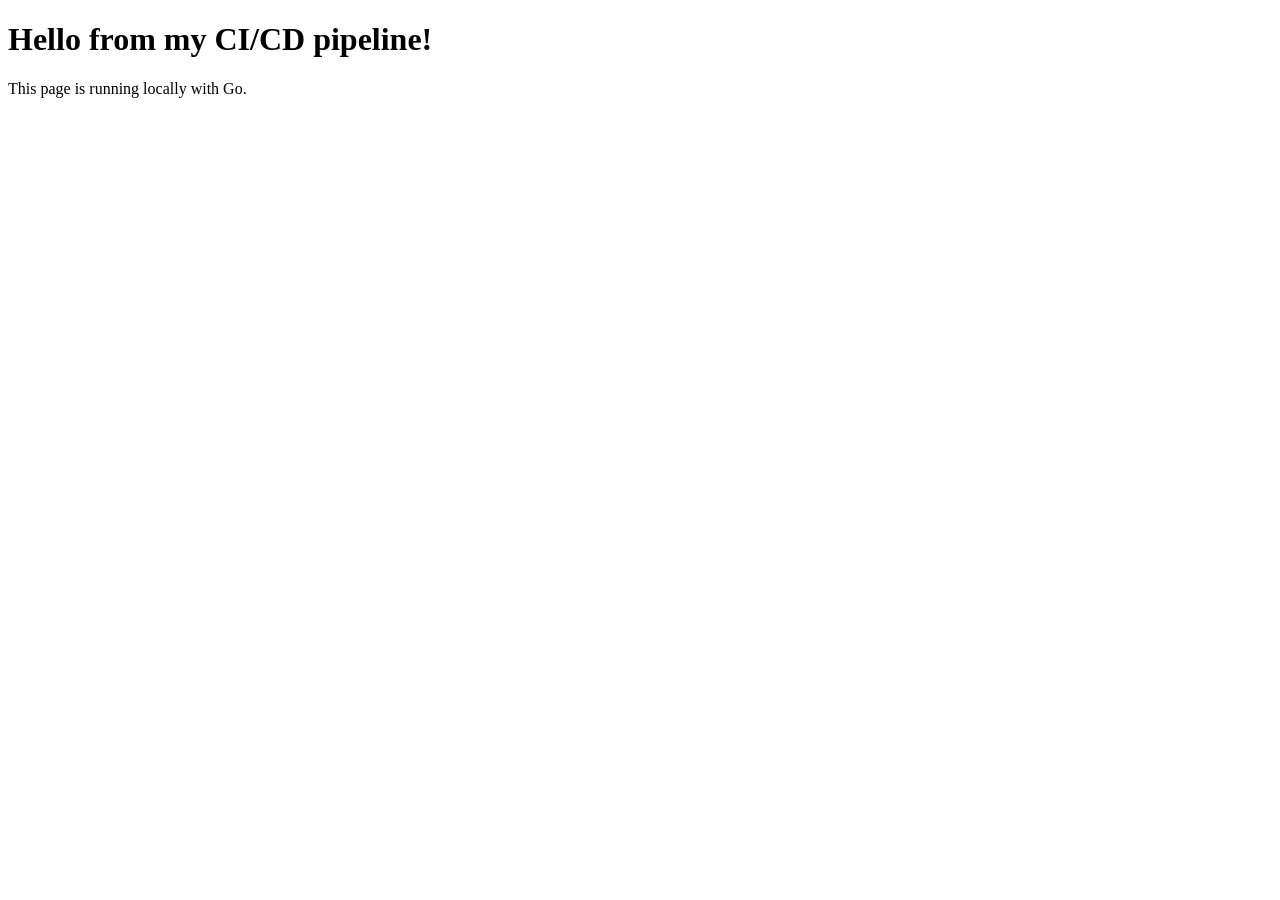
<file: index.html>
<!DOCTYPE html>
<html lang="en">
<head>
    <meta charset="UTF-8">
    <meta name="viewport" content="width=device-width, initial-scale=1.0">
    <title>My Minimal Site</title>
</head>
<body>
    <h1>Hello from my CI/CD pipeline!</h1>
    <p>This page is running locally with Go.</p>
</body>
</html>
</file>
